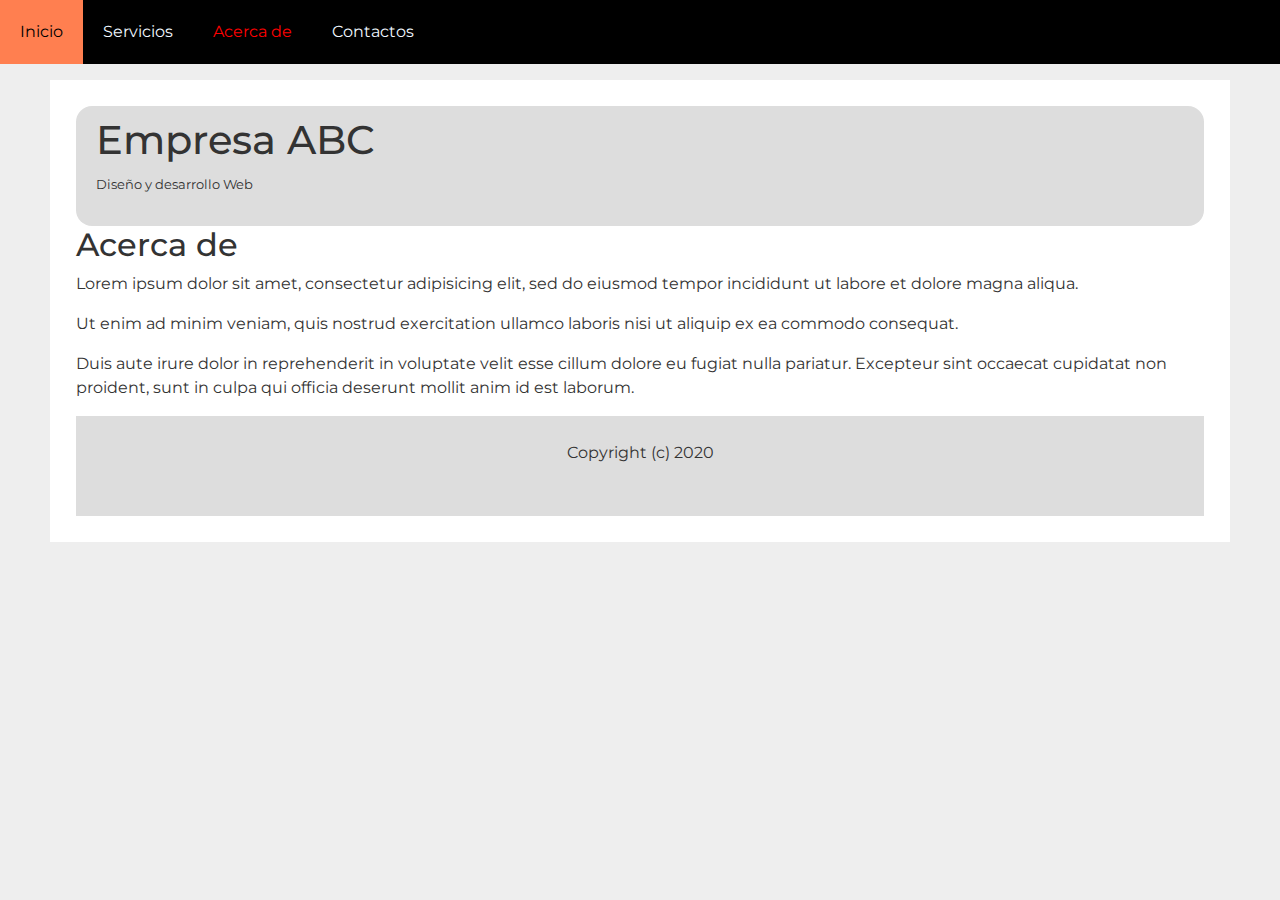
<file: segundo/acercaDe.html>
<!DOCTYPE html>
<html lang="es" dir="ltr">
  <head>
    <meta charset="utf-8">
    <meta http-equiv="X-UA-Compatible" content="IE=edge">
    <meta name="viewport" content="width=device-width, initial-scale=1">
    <title>Web GROVER</title>
    <link rel="stylesheet" href="https://stackpath.bootstrapcdn.com/bootstrap/4.5.2/css/bootstrap.min.css" integrity="sha384-JcKb8q3iqJ61gNV9KGb8thSsNjpSL0n8PARn9HuZOnIxN0hoP+VmmDGMN5t9UJ0Z" crossorigin="anonymous">
    <link rel="stylesheet" href="https://stackpath.bootstrapcdn.com/font-awesome/4.7.0/css/font-awesome.min.css" integrity="sha384-wvfXpqpZZVQGK6TAh5PVlGOfQNHSoD2xbE+QkPxCAFlNEevoEH3Sl0sibVcOQVnN" crossorigin="anonymous">
    <link rel="stylesheet" href="../css/index1.css">

  </head>
  <body>
    <nav id='navbar'>
      <div class="myIcono">
        <i class="fa fa-bars iconito" aria-hidden="true"></i>
      </div>
      <ul class="lista-sm">
        <li><a href="../index.html">Inicio</a></li>
        <li><a href="servicios.html">Servicios</a></li>
        <li><a href="acercaDe.html">Acerca de</a></li>
        <li><a href="contactos.html">Contactos</a></li>
      </ul>


    </nav>
    <div id='content'>
      <header>
        <h1>Empresa ABC</h1>
        <small>Diseño y desarrollo Web</small>
      </header>
      <section >
        <h2>Acerca de</h2>

        <p>Lorem ipsum dolor sit amet, consectetur adipisicing elit, sed do
          eiusmod tempor incididunt ut labore et dolore magna aliqua.</p>
          <p>Ut enim ad minim veniam, quis nostrud exercitation ullamco laboris
          nisi ut aliquip ex ea commodo consequat.</p>
          <p> Duis aute irure dolor in
          reprehenderit in voluptate velit esse cillum dolore eu fugiat nulla
           pariatur. Excepteur sint occaecat cupidatat non proident, sunt in
           culpa qui officia deserunt mollit anim id est laborum.</p>
      </section>

      <footer>
        <p align='center'>Copyright (c) 2020</p>
      </footer>
    </div>
    <script src="https://ajax.googleapis.com/ajax/libs/jquery/1.12.4/jquery.min.js"></script>
    <script type='text/javascript' src='../js/index1.js'></script>
  </body>
</html>
</file>
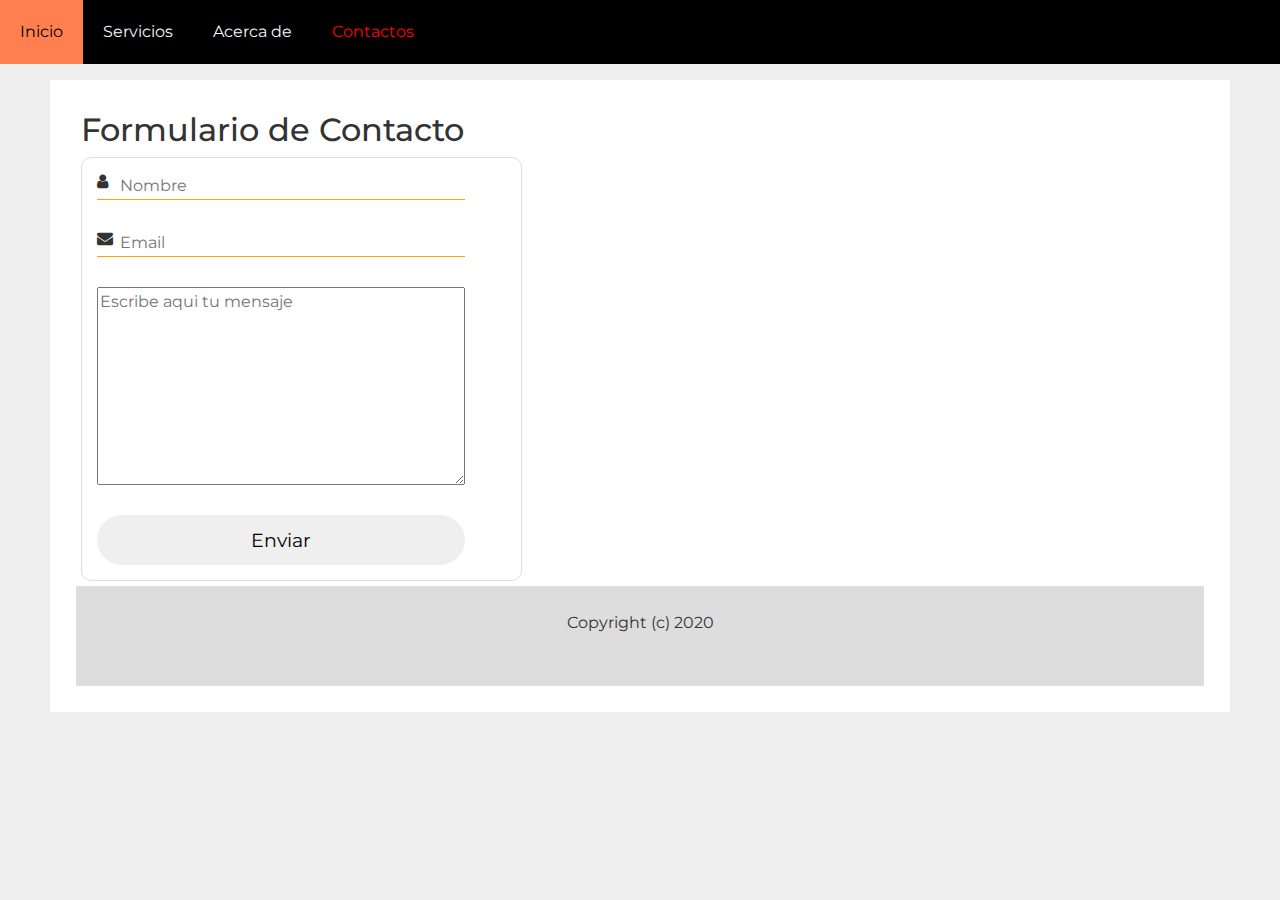
<file: segundo/contactos.html>
<!DOCTYPE html>
<html lang="es" dir="ltr">
  <head>
    <meta charset="utf-8">
    <meta http-equiv="X-UA-Compatible" content="IE=edge">
    <meta name="viewport" content="width=device-width, initial-scale=1">
    <title>Web GROVER</title>
    <link rel="stylesheet" href="https://stackpath.bootstrapcdn.com/bootstrap/4.5.2/css/bootstrap.min.css" integrity="sha384-JcKb8q3iqJ61gNV9KGb8thSsNjpSL0n8PARn9HuZOnIxN0hoP+VmmDGMN5t9UJ0Z" crossorigin="anonymous">
    <link rel="stylesheet" href="https://stackpath.bootstrapcdn.com/font-awesome/4.7.0/css/font-awesome.min.css" integrity="sha384-wvfXpqpZZVQGK6TAh5PVlGOfQNHSoD2xbE+QkPxCAFlNEevoEH3Sl0sibVcOQVnN" crossorigin="anonymous">
    <link rel="stylesheet" href="../css/index1.css">

  </head>
  <body>
    <nav id='navbar'>
      <div class="myIcono">
        <i class="fa fa-bars iconito" aria-hidden="true"></i>
      </div>
      <ul class="lista-sm">
        <li><a href="../index.html">Inicio</a></li>
        <li><a href="servicios.html">Servicios</a></li>
        <li><a href="acercaDe.html">Acerca de</a></li>
        <li><a href="contactos.html">Contactos</a></li>
      </ul>


    </nav>
    <div id='content'>

      <section id='principal'>
        <h2>Formulario de Contacto</h2>
        <form class="" action="index.html" method="post">
          <div class=""><i class="fa fa-user" aria-hidden="true"></i><input type="text" name="nombre" placeholder="Nombre"></div>
          <div class=""><i class="fa fa-envelope" aria-hidden="true"></i> <input type="email" name="email" placeholder="Email"></div>
          <div class=""> <textarea name="textarea" rows="8"  placeholder="Escribe aqui tu mensaje"></textarea> </div>
          <div class=""> <button type="submit" name="boton" class="enviarContacto">Enviar</button> </div>
        </form>
      </section>


      <footer>
        <p align='center'>Copyright (c) 2020</p>
      </footer>
    </div>
    <script src="https://ajax.googleapis.com/ajax/libs/jquery/1.12.4/jquery.min.js"></script>
    <script type='text/javascript' src='../js/index1.js'></script>
  </body>
</html>
</file>
<file: css/index1.css>
@import url("https://fonts.googleapis.com/css?family=Montserrat");
body{
  background-color: #eee;
  color: #333;
  font-family: 'Montserrat',sans-serif;
}
a{
  text-decoration: none;
  color: dodgerblue;
}
a:hover{
  text-decoration: underline;
  color: darkblue;
}
/*BARRA DE NAVEGACION*/
#navbar{
  background-color: #000;
  position: absolute;
  left: 0;
  top: 0;
  display: block;
  width: 100%;
  z-index: 100;/*deducir funcion*/
  overflow: hidden;/*deducir funcion*/
}
#navbar ul{
  list-style-type: none;
  margin: 0;
  padding: 0;
  /* overflow: hidden; */

  /*z-index: 100; (permite posicionar elementos, uno encima de otro)*/
}
img{
  width: 100%;
}
/*creando clase para nuestro NAVBAR*/
.lista-sm{
  display: block;
}
/*----------------*/
#navbar li{
  float: left;
}
#navbar li a{
  padding: 20px;
  display: inline-block;
  text-decoration: none;
  font-size: 1em;
  text-align: center;
  color: aliceblue;
}
#navbar li.active a{
  color:red;
}

#navbar li a:hover{
  background-color: coral;
  color:black;
}
/*MODIFICANDO EL ICONO*/
.myIcono{
  color:aliceblue;
  font-size: 1.5em;
  padding: 10px;
  display: none;
}
/*ESTILO AL BLOQUE DE CONTENIDO*/
#content{
  max-width: 1180px;
  position: relative;
  top: 80px;
  margin: 0 auto;
  background-color: #fff;
  padding: 2%;
}
/*ESTILO AL HEADER*/
#content>header{
  /* border:1px solid black; */
  height: 120px;
  padding: 10px 20px;
  background-color: #ddd;
  border-radius: 1em;
}
/*ESTILO A SECCIONES DE CONTENIDO*/
#principal{
  /* border: 1px solid black; */
  width: 40%;
  float:left;
  padding: 5px;
}
#secundario{
  /* border: 1px solid #000; */
  width: 40%;
  float: left;
  padding: 5px;
}
#content>aside{
  /* border: 1px solid; */
  width: 20%;
  float: left;
  padding: 5px;
}
/*ESTILO DEL FOOTER*/
#content>footer{
  /* border: 1px solid; */
  clear: both; /*Interesanteee!! ubico el footer abajo*/
  background-color: #ddd;
  /* border-radius: 1em; */
  width: 100%;
  height: 100px;
  padding: 25px;
}
/*AGREGANDO MEDIA QUERIES*/
@media screen and (max-width:820px){
  #content{
    padding: 0;
    max-width: 100%;
  }
  #content>header{
    padding: 0;
    border-radius: 0;
  }
  #principal{
    padding: 3%;
    width: 45%;
  }
  #secundario{
    float: right;
    padding: 3%;
    width: 45%;
  }
  #content>aside{
    padding: 5%;
    width: 95%;
    clear: both;
  }
  #content>footer{
    width: 100%;
    padding: 0;
  }
}

@media screen and (max-width:600px){
  #content{
    /* padding: 0; */
    width: auto;
  }

  #principal{
    /* padding: 3%; */
    width: auto;
    float: none;
    margin: 0;
  }
  #secundario{
    width: auto;
    float: none;
    margin: 0;
  }
  #content>aside{
    padding: 0;
    width: auto;
    /* clear: both; */
  }
  #content>footer{
    width: auto;
    /* padding: 0; */
  }
  /*creando clase para nuetro NAVBAR*/
  .lista-sm{
    display: none;
  }
  /*NAVAR RESPONSIVE*/

  #navbar li{
    float: none;
    display: block;
  }
  #navbar li a{
    padding: 5px;
    text-align: left;
    width: 100%;
  }

  .myIcono{
    display: block;
    text-align: right;
  }
}
/*FORMULARIO*/
form{
  max-width: 750px;
  border: 1px solid #ddd;
  border-radius: 10px;
  margin: 0 auto;
}
form>div{
  padding: 15px;
}
input{
  width: 90%;
  display: block;
  border: 0;
  border-bottom: 1px solid orange;
  color: #000;
  /* position:relative; */
  padding-left: 23px;
  outline: none;
}
textarea{
  width: 90%;
  display: block;
}
.enviarContacto{
  width: 90%;
  height: 50px;
  padding: 5px;
  font-size: 1.2rem;
  border-radius: 2rem;
  border:1px solid transparent;
  overflow: none;
}
.enviarContacto:hover{
  background-color: grey;
}
#principal i{
  /* border: 1px solid red; */
  margin-right: 20px;
  position: absolute;
}
</file>
